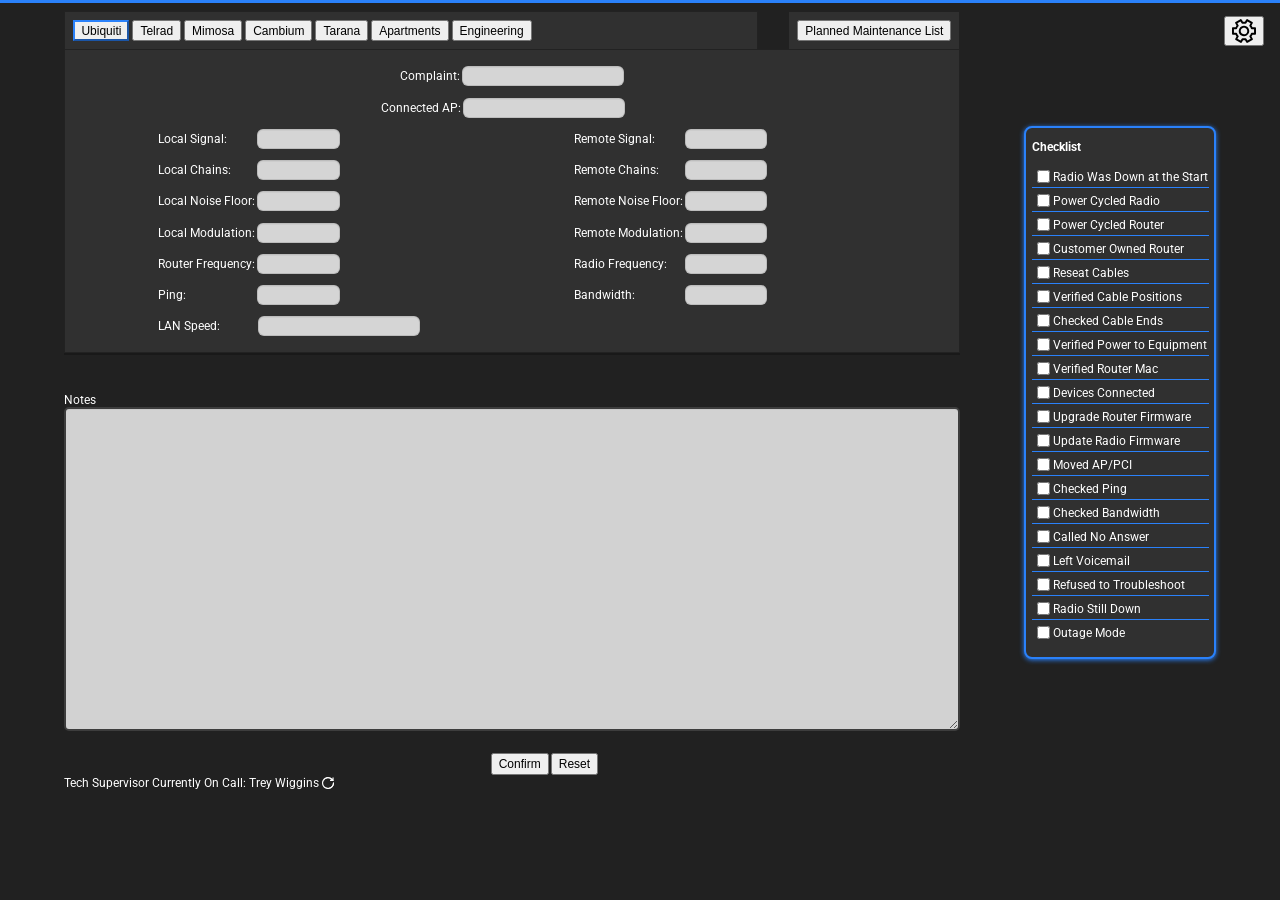
<file: index.html>
<!DOCTYPE html>
<html lang="en">

<head>
  <meta charset="UTF-8">
  <meta name="viewport" content="width=device-width, initial-scale=1.0">
  <meta http-equiv="X-UA-Compatible" content="ie=edge">
  <title>TicketMaker</title>
  <link rel="icon" href="favicon.svg" type="any">
  <link rel="stylesheet" href="index.css">
</head>

<body>
  <div id="pageContainer">
    <div id="infoContainer">
      <div id="radioButtons">
        <button id="ubiquiti">Ubiquiti</button>
        <button id="telrad">Telrad</button>
        <button id="mimosa">Mimosa</button>
        <button id="cambium">Cambium</button>
        <button id="tarana">Tarana</button>
	<button id="apartments">Apartments</button>
        <button id="engineeringButton">Engineering</button>
        <div id="maintenancePopupButtonContainer">
          <button id="maintenancePopupButton">Planned Maintenance List</button>
        </div>
      </div>
      <div class="info">
        <div id="complaintContainer">
          <label for="complaint">Complaint:</label>
          <input type="text" list="complaints" id="complaint" />
          <datalist id="complaints">
            <option>No Connection</option>
            <option>Intermittent Connection</option>
            <option>Slow Speeds</option>
            <option>Router Support</option>
            <option>Technical Support</option>
            <option>VOIP</option>
            <option>Billing</option>
            <option>Outage</option>
            <option>Retention</option>
          </datalist>
        </div>
        <div id="ubiquitiRadio" class="radioInfo">
          <div class="ap">
            <label for="connectedAp">Connected AP:</label>
            <input type="text" id="connectedAp"></input>
          </div>
          <div>
            <label for="localSignal">Local Signal:</label>
            <input type="text" id="localSignal" class="shortInput"></input>
          </div>
          <div>
            <label for="remoteSignal">Remote Signal:</label>
            <input type="text" id="remoteSignal" class="shortInput"></input>
          </div>
          <div>
            <label for="localChains">Local Chains:</label>
            <input type="text" id="localChains" class="shortInput"></input>
          </div>
          <div>
            <label for="remoteChains">Remote Chains:</label>
            <input type="text" id="remoteChains" class="shortInput"></input>
          </div>
          <div>
            <label for="localNoiseFloor">Local Noise Floor:</label>
            <input type="text" id="localNoiseFloor" class="shortInput"></input>
          </div>
          <div>
            <label for="remoteNoiseFloor">Remote Noise Floor:</label>
            <input type="text" id="remoteNoiseFloor" class="shortInput"></input>
          </div>
          <div>
            <label for="localModulation">Local Modulation:</label>
            <input type="text" id="localModulation" class="shortInput"></input>
          </div>
          <div>
            <label for="remoteModulation">Remote Modulation:</label>
            <input type="text" id="remoteModulation" class="shortInput"></input>
          </div>
          <div>
            <label for="ubiquitiRouterFrequency">Router Frequency:</label>
            <input type="text" id="ubiquitiRouterFrequency" class="shortInput"></input>
          </div>
          <div>
            <label for="ubiquitiRadioFrequency">Radio Frequency:</label>
            <input type="text" id="ubiquitiRadioFrequency" class="shortInput"></input>
          </div>
          <div>
            <label for="ping">Ping:</label>
            <input type="text" id="ping" class="shortInput"></input>
          </div>
          <div>
            <label for="bandwidth">Bandwidth:</label>
            <input type="text" id="bandwidth" class="shortInput"></input>
          </div>
          <div>
            <label for="ubiquitiLanSpeeds">LAN Speed:</label>
            <input type="text" list="speeds" id="ubiquitiLanSpeeds" />
          </div>
        </div>
        <div id="telradRadio" class="radioInfo">
          <div>
            <label for="pci">PCI:</label>
            <input type="text" id="pci" class="shortInput"></input>
          </div>
          <div>
            <label for="enode">eNodeB ID:</label>
            <input type="text" id="enode" class="shortInput"></input>
          </div>
          <div>
            <label for="signal">Signal:</label>
            <input type="text" id="signal" class="shortInput"></input>
          </div>
          <div>
            <label for="sinr">SINR:</label>
            <input type="text" id="sinr" class="shortInput"></input>
          </div>
          <div>
            <label for="cell">Cell:</label>
            <input type="text" id="cell" class="shortInput"></input>
          </div>
          <div>
            <label for="cellLocked">Cell Locked:</label>
            <input type="text" id="cellLocked" class="shortInput"></input>
          </div>
          <div>
            <label for="telradPing">Ping:</label>
            <input type="text" id="telradPing" class="shortInput"></input>
          </div>
          <div>
            <label for="telradBandwidth">Bandwidth:</label>
            <input type="text" id="telradBandwidth" class="shortInput"></input>
          </div>
        </div>
        <div id="mimosaRadio" class="radioInfo">
          <div class="ap">
            <label for="mimosaAp">Connected AP:</label>
            <input type="text" id="mimosaAp"></input>
          </div>
          <div>
            <label for="localMcs">Local MCS:</label>
            <input type="text" id="localMcs" class="shortInput"></input>
          </div>
          <div>
            <label for="remoteMcs">Remote MCS:</label>
            <input type="text" id="remoteMcs" class="shortInput"></input>
          </div>
          <div>
            <label for="mimosaRouterFrequency">Router Frequency:</label>
            <input type="text" id="mimosaRouterFrequency" class="shortInput"></input>
          </div>
          <div>
            <label for="mimosaRadioFrequency">Radio Frequency:</label>
            <input type="text" id="mimosaRadioFrequency" class="shortInput"></input>
          </div>
          <div>
            <label for="mimosaSignal">Signal:</label>
            <input type="text" id="mimosaSignal" class="shortInput"></input>
          </div>
          <div>
            <label for="mimosaPing">Ping:</label>
            <input type="text" id="mimosaPing" class="shortInput"></input>
          </div>
          <div>
            <label for="mimosaBandwidth">Bandwidth:</label>
            <input type="text" id="mimosaBandwidth" class="shortInput"></input>
          </div>
          <div>
            <label for="mimosaLanSpeeds">LAN Speed:</label>
            <input type="text" list="speeds" id="mimosaLanSpeeds" />
          </div>
        </div>
        <div id="cambiumRadio" class="radioInfo">
          <div class="ap">
            <label for="cambiumAp">Color Code / AP:</label>
            <input type="text" id="cambiumAp"></input>
          </div>
          <div>
            <label for="cambiumSignal">Signal:</label>
            <input type="text" id="cambiumSignal" class="shortInput"></input>
          </div>
          <div>
            <label for="cambiumSinr">SINR:</label>
            <input type="text" id="cambiumSinr" class="shortInput"></input>
          </div>
          <div>
            <label for="cambiumRouterFrequency">Router Frequency:</label>
            <input type="text" id="cambiumRouterFrequency" class="shortInput"></input>
          </div>
          <div>
            <label for="cambiumRadioFrequency">Radio Frequency:</label>
            <input type="text" id="cambiumRadioFrequency" class="shortInput"></input>
          </div>
          <div>
            <label for="cambiumPing">Ping:</label>
            <input type="text" id="cambiumPing" class="shortInput"></input>
          </div>
          <div>
            <label for="cambiumBandwidth">Bandwidth:</label>
            <input type="text" id="cambiumBandwidth" class="shortInput"></input>
          </div>
          <div>
            <label for="cambiumLanSpeeds">LAN Speed:</label>
            <input type="text" list="speeds" id="cambiumLanSpeeds" />
          </div>
        </div>
        <div id="taranaRadio" class="radioInfo">
          <div class="ap">
            <label for="connectedAp">Connected AP:</label>
            <input type="text" id="connectedAp"></input>
          </div>
          <div>
            <label for="pathloss">Pathloss:</label>
            <input type="text" id="pathloss" class="shortInput"></input>
          </div>
          <div>
            <label for="slaProfile">SLA Profile:</label>
            <input type="text" list="sla" id="slaProfile" class="shortInput"></input>
            <datalist id="sla">
              <option>Min</option>
              <option>5M</option>
              <option>10M</option>
              <option>20M</option>
              <option>25M</option>
              <option>50M</option>
              <option>100M</option>
              <option>150M</option>
              <option>200M</option>
              <option>250M</option>
              <option>300M</option>
              <option>400M</option>
              <option>500M</option>
              <option>600M</option>
              <option>1000M</option>
              <option>Max</option>
            </datalist>
          </div>
          <div>
            <label for="sinrDown">SINR Down:</label>
            <input type="text" id="sinrDown" class="shortInput"></input>
          </div>
          <div>
            <label for="sinrUp">SINR Up:</label>
            <input type="text" id="sinrUp" class="shortInput"></input>
          </div>
          <div>
            <label for="alignmentMetric">Alignment Metric:</label>
            <input type="text" id="alignmentMetric" class="shortInput"></input>
          </div>
          <div>
            <label for="taranaLanSpeeds">LAN Speed:</label>
            <input type="text" list="speeds" id="taranaLanSpeeds" />
            <datalist id="speeds">
              <option>10mbps Full-Duplex</option>
              <option>100mbps Full-Duplex</option>
              <option>1000mbps Full-Duplex</option>
              <option>Half-Duplex</option>
              <option>No Link</option>
            </datalist>
          </div>
          <div>
            <label for="taranaPing">Ping:</label>
            <input type="text" id="taranaPing" class="shortInput"></input>
          </div>
          <div>
            <label for="taranaBandwidth">Bandwidth:</label>
            <input type="text" id="taranaBandwidth" class="shortInput"></input>
          </div>
        </div>
	  <div id="apartmentsRadio" class="radioInfo">
          <div>
            <label for="apartmentsPing">Ping:</label>
            <input type="text" id="apartmentsPing" class="shortInput"></input>
          </div>
          <div>
            <label for="apartmentsBandwidth">Bandwidth:</label>
            <input type="text" id="apartmentsBandwidth" class="shortInput"></input>
          </div>
          <div>
            <label for="apartmentsSpeeds">LAN Speed:</label>
            <input type="text" list="speeds" id="apartmentsSpeeds"></input>
            <datalist id="speeds">
              <option>10mbps Full-Duplex</option>
              <option>100mbps Full-Duplex</option>
              <option>1000mbps Full-Duplex</option>
              <option>Half-Duplex</option>
              <option>No Link</option>
            </datalist>
          </div>
        </div>
        <div id="engineering" class="radioInfo">
          <div>
            <label for="engineeringCustomer">Customer:</label>
            <input type="text" id="engineeringCustomer"></input>
          </div>
          <div>
            <label for="engineeringID">ID:</label>
            <input type="text" id="engineeringID"></input>
          </div>
          <div>
            <label for="engineeringTechnology">Technology:</label>
            <input type="text" id="engineeringTechnology"></input>
          </div>
          <div>
            <label for="engineeringAP">AP:</label>
            <input type="text" id="engineeringAP"></input>
          </div>
          <div>
            <label for="engineeringIP">IP:</label>
            <input type="text" id="engineeringIP"></input>
          </div>
          <div>
            <label for="engineeringPackage">Package:</label>
            <input type="text" id="engineeringPackage"></input>
          </div>
        </div>
      </div>
    </div>
    <div id="notesContainer">
      <label for="notes">Notes</label>
      <textarea id="notes"></textarea>
    </div>
    <div id="checklistContainer">
      <p class="bold">Checklist</p>
      <div id="checklist">
        <div>
          <input type="checkbox" id="radioDownAtStart" />
          <label for="radioDownAtStart">Radio Was Down at the Start</label>
        </div>
        <div>
          <input type="checkbox" id="powerCycleRadio" />
          <label for="powerCycleRadio">Power Cycled Radio</label>
        </div>
        <div>
          <input type="checkbox" id="powerCycleRouter" />
          <label for="powerCycleRouter">Power Cycled Router</label>
        </div>
        <div>
          <input type="checkbox" id="customerRouter" />
          <label for="customerRouter">Customer Owned Router</label>
        </div>
        <div>
          <input type="checkbox" id="reseatCables" />
          <label for="reseatCables">Reseat Cables</label>
        </div>
        <div>
          <input type="checkbox" id="cablePositions" />
          <label for="cablePositions">Verified Cable Positions</label>
        </div>
        <div>
          <input type="checkbox" id="cableEnds" />
          <label for="cableEnds">Checked Cable Ends</label>
        </div>
        <div>
          <input type="checkbox" id="verifiedPower" />
          <label for="verifiedPower">Verified Power to Equipment</label>
        </div>
        <div>
          <input type="checkbox" id="routerMAC" />
          <label for="routerMAC">Verified Router Mac</label>
        </div>
        <div>
          <input type="checkbox" id="devicesConnected" />
          <label for="devicesConnected">Devices Connected</label>
        </div>
        <div>
          <input type="checkbox" id="routerFirmware" />
          <label for="routerFirmware">Upgrade Router Firmware</label>
        </div>
        <div>
          <input type="checkbox" id="radioFirmware" />
          <label for="radioFirmware">Update Radio Firmware</label>
        </div>
        <div>
          <input type="checkbox" id="movedAp" />
          <label for="movedAp">Moved AP/PCI</label>
        </div>
        <div>
          <input type="checkbox" id="checkedPing" />
          <label for="checkedPing">Checked Ping</label>
        </div>
        <div>
          <input type="checkbox" id="checkedBandwidth" />
          <label for="checkedBandwidth">Checked Bandwidth</label>
        </div>
        <div>
          <input type="checkbox" id="noAnswer" />
          <label for="noAnswer">Called No Answer</label>
        </div>
        <div>
          <input type="checkbox" id="leftVoicemail" />
          <label for="leftVoicemail">Left Voicemail</label>
        </div>
        <div>
          <input type="checkbox" id="refusedToTroubleshoot" />
          <label for="refusedToTroubleshoot">Refused to Troubleshoot</label>
        </div>
        <div>
          <input type="checkbox" id="radioStillDown" />
          <label for="radioStillDown">Radio Still Down</label>
        </div>
        <div class="outageMode">
          <input type="checkbox" id="outageMode" />
          <label for="outageMode">Outage Mode</label>
        </div>
      </div>
    </div>
    <div id="buttons">
      <button id="confirm">Confirm</button>
      <button id="reset">Reset</button>
    </div>
    <div id="clipboardConfirm">
      Text has been copied to clipboard!
    </div>
    <div id="resetConfirm">
      <p>Are you sure you want to reset?</p>
      <div>
        <button id="resetYes">Yes</button>
        <button id="resetNo">No</button>
      </div>
    </div>
    <button id="settingsButton">
      <div id="cog">
      <svg fill="#000000" version="1.1" xmlns="http://www.w3.org/2000/svg" xmlns:xlink="http://www.w3.org/1999/xlink" width="24px" height="24px" viewBox="0 0 569.613 569.614" xml:space="preserve">
        <g>
          <g>
            <path d="M371.49,563.638l113.052-65.854c5.26-3.063,9.088-8.094,10.64-13.975c1.555-5.888,0.701-12.148-2.359-17.405
			l-30.769-52.807c4.789-6.524,9.083-13.115,12.972-19.918c3.893-6.799,7.405-13.84,10.606-21.275l61.114-0.221
			c6.086-0.021,11.915-2.464,16.202-6.781c4.287-4.32,6.687-10.165,6.665-16.255l-0.48-130.833
			c-0.024-6.089-2.464-11.919-6.784-16.206c-4.299-4.269-10.113-6.662-16.166-6.662c-0.03,0-0.062,0-0.089,0l-61.182,0.242
			c-6.444-14.462-14.428-28.14-23.871-40.913l30.417-53.143c6.294-11.001,2.481-25.025-8.52-31.316L369.403,5.335
			c-5.281-3.023-11.545-3.822-17.424-2.231c-5.872,1.598-10.872,5.462-13.892,10.747L307.665,67
			c-15.766-1.662-31.653-1.613-47.363,0.144l-30.796-52.892c-3.063-5.263-8.094-9.091-13.975-10.646
			c-5.884-1.551-12.148-0.704-17.408,2.359L85.068,71.823c-10.949,6.38-14.657,20.429-8.28,31.38l30.765,52.831
			c-4.761,6.484-9.048,13.076-12.953,19.899c-3.904,6.824-7.417,13.855-10.6,21.255l-61.139,0.235
			C10.187,197.472-0.046,207.785,0,220.456L0.48,351.29c0.024,6.086,2.463,11.919,6.784,16.206
			c4.299,4.269,10.11,6.661,16.166,6.661c0.028,0,0.058,0,0.086,0l61.203-0.229c6.432,14.452,14.413,28.131,23.868,40.915
			l-30.413,53.141c-3.023,5.284-3.825,11.548-2.231,17.423c1.597,5.872,5.462,10.872,10.747,13.896l113.535,64.977
			c3.596,2.056,7.513,3.032,11.38,3.032c7.962,0,15.701-4.146,19.942-11.552l30.417-53.149c15.799,1.671,31.684,1.619,47.348-0.144
			l30.799,52.89c3.066,5.26,8.094,9.088,13.978,10.643C359.967,567.552,366.23,566.705,371.49,563.638z M341.129,465.911
			c-4.902-8.418-14.599-12.815-24.137-10.994c-20.588,3.935-42.174,3.999-63.128,0.202c-9.572-1.735-19.184,2.741-24.015,11.181
			l-26.748,46.745l-73.694-42.18l26.75-46.741c4.832-8.439,3.819-19.006-2.521-26.371c-13.978-16.239-24.685-34.594-31.818-54.554
			c-3.265-9.131-11.918-15.227-21.61-15.227c-0.027,0-0.058,0-0.085,0l-53.825,0.199l-0.315-84.937l53.819-0.205
			c9.722-0.04,18.366-6.197,21.576-15.374c3.69-10.557,7.962-20.019,13.06-28.917c5.101-8.914,11.089-17.387,18.311-25.897
			c6.294-7.417,7.225-17.993,2.334-26.396l-27.081-46.509l73.385-42.754l27.078,46.497c4.893,8.4,14.544,12.821,24.095,11.004
			c20.716-3.911,42.317-3.978,63.189-0.19c9.557,1.753,19.189-2.742,24.019-11.178l26.753-46.744l73.697,42.179l-26.753,46.742
			c-4.826,8.437-3.816,19,2.521,26.368c13.956,16.221,24.669,34.587,31.842,54.59c3.271,9.119,11.919,15.202,21.604,15.202
			c0.031,0,0.062,0,0.092,0l53.789-0.214l0.315,84.927l-53.783,0.192c-9.712,0.037-18.351,6.182-21.569,15.347
			c-3.746,10.654-8.023,20.131-13.082,28.975c-5.064,8.847-11.067,17.338-18.356,25.958c-6.271,7.418-7.194,17.978-2.305,26.368
			l27.078,46.472l-73.391,42.749L341.129,465.911z" />
            <path d="M392.531,346.458c16.472-28.773,20.746-62.24,12.047-94.232s-29.342-58.685-58.115-75.151
			c-18.761-10.74-40.05-16.417-61.562-16.417c-44.446,0-85.762,23.944-107.822,62.485c-33.994,59.404-13.327,135.39,46.071,169.386
			c18.764,10.737,40.052,16.411,61.564,16.411C329.158,408.943,370.475,385.001,392.531,346.458z M352.696,323.658
			c-13.902,24.293-39.955,39.385-67.985,39.385c-13.528,0-26.934-3.58-38.764-10.349c-37.433-21.426-50.456-69.312-29.033-106.751
			c13.905-24.291,39.958-39.385,67.987-39.385c13.528,0,26.932,3.58,38.762,10.355c18.136,10.379,31.142,27.197,36.628,47.359
			C365.771,284.435,363.075,305.524,352.696,323.658z" />
          </g>
        </g>
      </svg> 
      </div>
    </button>
    <div id="settingsContainer">
      <div>
        Settings
      </div>
      <div>
        <div class="column">
          <label for="font">Font Size:</label>
          <input type="range" min="2" max="32" id="font"></input>
          <div id="fontValue"></div>
        </div>
        <div class="line">
          Example:
          <p id="fontExample">AaEeIiOoUu</p>
        </div>
        <div class="column">
          <label for="notesFont">Notes Font Size:</label>
          <input type="range" min="2" max="32" id="notesFont"></input>
          <div id="notesFontValue"></div>
        </div>
        <div class="line">
          Example:
          <p id="notesFontExample">AaEeIiOoUu</p>
        </div>
        <div class="line spaceBetween">
          <label for="background">Background Color:</label>
          <input type="color" id="background"></input>
        </div>
        <div class="line spaceBetween">
          <label for="foreground">Foreground Color:</label>
          <input type="color" id="foreground"></input>
        </div>
        <div class="line spaceBetween">
          <label for="textColor">Text Color:</label>
          <input type="color" id="textColor"></input>
        </div>
        <div class="line spaceBetween">
          <label for="inputTextColor">Input Text Color:</label>
          <input type="color" id="inputTextColor"></input>
        </div>
        <div class="line spaceBetween">
          <label for="inputBackgroundColor">Input Background Color:</label>
          <input type="color" id="inputBackgroundColor"></input>
        </div>
        <div class="line spaceBetween">
          <div>
            Reset Prompt:
          </div>
          <div>
            <label for="resetRadioOn">On:</label>
            <input type="radio" id="resetRadioOn" name="resetRadio" checked></input>
          </div>
          <div>
            <label for="resetRadioOff">Off:</label>
            <input type="radio" id="resetRadioOff" name="resetRadio"></input>
          </div>
        </div>
        <div class="line spaceBetween">
          <div>
            <label for="ttuCheckbox">
              Test and Turn Up: 
            </label>
          </div>
          <div>
            <input type="checkbox" id="ttuCheckbox"></input>
          </div>
        </div>
        <div class="spaceBetween">
          <div>
            Restore Default Settings:
          </div>
          <button id="defaultButton">
            Default
          </button>
        </div>
      </div>
      <div id="settingsButtons">
        <button id="settingsConfirm">
          Confirm Settings
        </button>
        <button id="settingsCancel">
          Cancel
        </button>
      </div>
    </div>
    <div id="resetDefaultContainer">
      <div>
        Reset to default settings?
      </div>
      <div>
        <button id="defaultYes">
          Yes
        </button>
        <button id="defaultNo">
          No
        </button>
      </div>
    </div>
    <div id="onCallContainer">
      Tech Supervisor Currently On Call: 
        <span id="onCallSpan"></span>
        <span id="onCallSVG"><svg id="onCallSVGIcon" version="1.1" id="Layer_1" xmlns="http://www.w3.org/2000/svg" xmlns:xlink="http://www.w3.org/1999/xlink" viewBox="0 0 500 500" xml:space="preserve" fill="#000000">
<path d="M479.2,227.6c-13.6,0-24,10.4-24,24c0,112-91.2,203.2-203.2,203.2S48.8,363.6,48.8,251.6 S140,47.6,252,47.6c58.4,0,113.6,28,152,68h-43.2c-13.6,0-24,10.4-24,24s10.4,24,24,24H484v-124c0-13.6-10.4-24-24-24 s-24,10.4-24,24V82C388,30,321.6,0.4,251.2,0.4C112.8,0.4,0,113.2,0,251.6s113.6,251.2,252,251.2S503.2,390,503.2,251.6 C503.2,238,492.8,227.6,479.2,227.6z"/> <path d="M336.8,139.6c0,13.6,10.4,24,24,24h124.8c-34.4-80-115.2-140-210.4-140 c-124.8,0-226.4,101.6-226.4,227.2S150.4,478,276,478s227.2-101.6,227.2-227.2c0-1.6,0-4,0-5.6c-3.2-10.4-12-17.6-23.2-17.6 c-13.6,0-24,10.4-24,24c-0.8,112-92,203.2-204,203.2S48.8,363.6,48.8,251.6S140,47.6,252,47.6c58.4,0,113.6,28,152,68h-43.2 C347.2,115.6,336.8,126,336.8,139.6z"/>
        </svg>
      </span>
    </div>
    <div id="maintenanceInfoPopup">
      <div id="maintenanceInfoContainer"></div>
      <button id="closeMaintenanceInfoPopup">X</button>
    </div>
  </div>

  <script src="index.js"></script>
</body>

</html>
</file>
<file: index.css>
@import url(http://fonts.googleapis.com/css?family=Roboto:400,100,100italic,300,300italic,400italic,500,500italic,700,700italic,900italic,900);

:root {
  font-size: var(--primaryFont);
  font-family: 'Roboto', 'Helvetica Neue', Arial, sans-serif;
  --color: #2a81fa;
  --time: 0.75s;
  --ease: ease-in-out;
  --background: #212121;
  --foreground: #303030;
  --primaryFont: 12px;
  --notesFont: 20px;
  --textColor: #ffffff;
  --inputTextColor: #000000;
  --inputBackgroundColor: #ffffff;
}

* {
  transition: all 0.3s ease;
}

body {
  background: var(--background);

  color: var(--textColor);
  margin: 0px;
  margin-bottom: 8px;
}

.bold {
  font-weight: 700;
}

.fourMarginTop {
  margin-top: 4px;
}

#pageContainer {
  display: grid;
  grid-template-columns: auto auto;
  grid-template-rows: auto auto;
  justify-content: center;
  align-items: center;
  transition: border-color var(--time) var(--ease);
  border-top: 3px solid var(--color);
  padding: 8px;
  padding-bottom: 0px;
}

#infoContainer {
  width: 70vw;
  margin-bottom: 40px;
  position: relative;
}

textarea,
#infoContainer input {
  border: 1px solid rgba(0,0,0,.12);
  opacity: 0.8;
  box-sizing: border-box;
  outline: none;
  box-shadow: inset 0 1px 0 rgba(0,0,0,.045);
  transition: all .2s;
}

#infoContainer input {
  padding: 0 5px;
  border-radius: 6px;
  min-height: 20px;
  font-size: var(--primaryFont)
}

textarea:focus,
#infoContainer input:focus {
  border: 1px solid var(--color);
  opacity: 1;
}

#infoContainer input:disabled {
  opacity: 0.25;
}

.info {
  padding: 16px;
  border: 1px solid rgb(0,0,0,0.3);
  background-color: var(--foreground);
  box-shadow: 0 2px 0 rgb(0,0,0,0.25);
}

#ubiquitiRadio {
  margin-right: 19px;
}

#telradRadio {
  margin-left: 28px;
}

#mimosaRadio {
  margin-right: 14px;
}

#cambiumRadio {
  margin-right: 27px;
}

#taranaRadio {
  margin-right: 19px;
}

#radioButtons {
  padding: 8px 8px;
  border: 1px solid rgb(0,0,0,0.3);
  border-bottom: none;
  width: fit-content;
  background-color: var(--foreground);
}

#complaintContainer {
  display: flex;
  justify-content: center;
  align-items: center;
}

#complaintContainer label {
  margin-right: 2px;
}

.radioInfo {
  display: grid;
  grid-template-columns: auto auto;
  justify-content: space-around;
  display: none;
}

.radioInfo div {
  display: flex;
  justify-content: space-between;
  align-items: center;
  margin-top: 1.25vh;
}

.radioInfo div label {
  margin-right: 2px;
}

.radioInfo .ap {
  grid-column-start: 1;
  grid-column-end: span 2;
  justify-content: center;
}

input[type="text"] {
  background: var(--inputBackgroundColor);
  color: var(--inputTextColor);
  width: 162px;
}

input[type="text"].shortInput {
  width: 82.4px;
  margin-right: 80px;
}

#notesContainer {
  height: 40vh;
  width: 70vw;
  display: flex;
  flex-direction: column;
}

textarea {
  height: 90%;
  width: 100%;
  font-family: sans-serif;
  font-size: var(--notesFont);
  color: var(--inputTextColor);
  background: var(--inputBackgroundColor);
  border: 2px solid #444444;
  border-radius: 5px;
  padding: 8px;
}

#checklistContainer {
  grid-area: 1 / 2 / span 3 / span 1;
  transition: border-color var(--time) var(--ease), box-shadow var(--time) var(--ease);
  border: 2px solid var(--color);
  border-radius: 8px;
  padding: 0 .4vw;
  box-shadow: 0 1px 5px var(--color);
  background-color: var(--foreground);
  height: fit-content;
  padding-bottom: 1em;
}

#checklist div {
  display: flex;
  align-items: center;
  margin-bottom: 2px;
  padding: 1px;
  transition: border-color var(--time) var(--ease);
  border-bottom: 1px solid var(--color);
}

#checklistContainer .outageMode {
  border-bottom: none;
}

#buttons {
  width: 75vw;
  display: flex;
  justify-content: center;
  gap: 2px;
}

button {
  min-height: 21.3px;
  font-size: var(--primaryFont);
}

button:hover {
  background: #e8e8e8;
  box-shadow: 0px 4px 8px rgba(0, 0, 0, 0.2);
  transform: translateY(-1px);
}

button:active {
  transform: translateY(1px);
}

#resetDefaultContainer,
#resetConfirm,
#clipboardConfirm {
  display: none;
  background-color: var(--background);
  min-width: 200px;
  padding: 0 8px;
  position: absolute;
  top: calc(50vh - 25px);
  left: calc(45vw - 100px);
  justify-content: center;
  align-items: center;
  border-radius: 12px;
  box-shadow: 0 0 8px black;
  transition: border-color var(--time) var(--ease);
  border: 4px solid var(--color);
  text-align: center;
  padding: 2px 4px;
}

#resetDefaultContainer {
  flex-direction: column;
  z-index: 15;
  min-height: 72px;
  left: calc(50vw - 100px);
}

#resetConfirm {
  flex-direction: column;
  min-height: 72px;
}

#resetDefaultContainer div,
#resetConfirm div {
  display: flex;
  justify-content: space-around;
  width: 100%;
}

#resetDefaultContainer div {
  padding: 8px;
}

#clipboardConfirm {
  cursor: pointer;
  min-height: 50px;
}

.selected {
  transition: border-color var(--time) var(--ease);
  border-color: var(--color);
}

#settingsButton {
  position: absolute;
  right: 16px;
  top: 16px;
  display: flex;
  justify-content: center;
  align-items: center;
}

#settingsButton div {
  width: 24px;
  height: 24px;
}

#cog {
  transition: all 0.25s ease-in;
}

#settingsContainer {
  display: none;
  flex-direction: column;
  padding: 16px 0;
  background-color: var(--background);
  width: 400px;
  position: absolute;
  min-height: fit-content;
  top: 16px;
  left: calc(50vw - 200px);
  align-items: center;
  border-radius: 12px;
  box-shadow: 0 0 16px black;
  transition: border-color var(--time) var(--ease);
  border: 4px solid var(--color);
  z-index: 1000;
}

#settingsButtons {
  margin-top: 32px;
  padding-left: 8px;
  padding-right: 8px;
}

#settingsContainer div:last-child {
  padding-left: 8px;
  padding-right: 8px;
}

.line {
 border-bottom: 1px solid rgb(0,0,0,0.25);
 padding-left: 8px;
 padding-right: 8px;
 padding-bottom: 16px;
 margin-bottom: 16px;
 min-width: 80%;
}

.spaceBetween {
  display: flex;
  justify-content: space-between;
  align-items: center;
}

#fontValue,
#notesFontValue {
  display: flex;
  justify-content: center;
  align-items: center;
}

.column {
  display: flex;
  flex-direction: column;
}

#onCallContainer svg {
  width: var(--primaryFont);
  height: var(--primaryFont);
  fill: var(--textColor);
  bottom: -2px;
  position: relative;
}

#onCallSVG {
  cursor: pointer;
}

.spin {
  animation: spin 1050ms linear forwards;  
}

.fadeOutAnimation {
  animation-name: fadeOut;
  animation-duration: 500ms;
  animation-timing-function: linear;
  animation-fill-mode: forwards;
}

.fadeInAnimation {
  animation-name: fadeIn;
  animation-duration: 500ms;
  animation-timing-function: linear;
  animation-fill-mode: forwards;
}

#inputContainer {
  display: flex;
  flex-direction: column;
  align-items: center;
  margin: 20px;
}

#maintenancePopupButtonContainer {
  position: absolute;
  top: 1px;
  right: 1px; 
  background-color: var(--foreground);
  padding: 8px 8px;
}

#maintenanceInfoPopup {
  position: absolute;
  top: 0;
  left: 0;
  display: none;
  background-color: rgb(0,0,0,0.5);
  cursor: pointer;
}

#closeMaintenanceInfoPopup {
  position: fixed;  
  top: 16px;
  right: 16px;
  font-weight: 700;
}

#maintenanceInfoContainer {
  width: 80%;
  margin: 20px auto;
  background-color: #1e1e1e;
  border: 2px solid #444444;
  border-radius: 8px;
  padding: 15px;
  box-shadow: 0px 4px 6px rgba(0, 0, 0, 0.5);
  cursor: auto;
}

.maintenanceBlock {
  display: flex;
  flex-wrap: wrap;
  justify-content: space-between;
  align-items: center;
  border: 1px solid #3a9ad9;
  border-radius: 5px;
  padding: 10px 15px;
  margin-bottom: 10px;
  background-color: #252525;
}

.maintenanceBlock div:nth-child(3) {
  flex-basis: 100%; 
}

.maintenanceBlock div:nth-child(4) {
  flex-basis: 100%;
}


.startContainer, .endContainer, .affectedSitesContainer, .scopeOfWorkContainer {
  margin: 10px;
  padding: 5px 10px;
  color: #ffffff;
  font-size: 14px;
  background-color: #333333;
  border-radius: 5px;
}

.startContainer {
  border-left: 4px solid #3a9ad9;
}

.endContainer {
  border-left: 4px solid #d93a3a;
}

.affectedSitesContainer,
.scopeOfWorkContainer {
  margin: 10px;
  padding: 10px;
  color: e0ffe6;
  font-size: 16px;
  background-color: #202c20;
  border-left: 4px solid #3ad96c; 
}

.maintenanceBlock.glow {
    animation: glowing 2.5s ease-in-out;
}

@keyframes glowing {
    0% { 
      position: relative; 
      z-index: 1000;
      box-shadow: 0 0 0px #3a9ad9; 
    }
    50% { 
      box-shadow: 0 0 100px #3a9ad9; 
      position: relative; 
      z-index: 1000;
    }
    100% { 
      box-shadow: 0 0 0px #3a9ad9; 
      position: relative; 
      z-index: 1000;
    }
}

@keyframes fadeOut {
  0% {opacity: 1;}
  100% {opacity: 0;}
}

@keyframes fadeIn {
  0% {opacity: 0;}
  100% {opacity: 1;} 
}

@keyframes spin {    
  0% { 
     transform: rotate(0deg);
     opacity: 1; 
  } 
  47% { 
     transform: rotate(360deg);
     opacity: 0; 
  } 
  53% { 
     transform: rotate(360deg);
     opacity: 0; 
  } 
  100% { 
     transform: rotate(720deg);
     opacity: 1; 
  } 
}

@media (max-width: 1280px) {
  #radioButtons {
    width: max;
    padding-right: 225px;
  }
}

@media (max-width: 800px) {
  input[list="speeds"] {
    width: 82.4px;
    margin-right: 80px;
  }

  #ubiquitiRadio {
    margin-right: 0px;
  }

  #telradRadio {
    margin-left: 0px;
  }

  #mimosaRadio {
    margin-right: 0px;
  } 

  #cambiumRadio {
    margin-right: 0px;
  }

  #taranaRadio {
    margin-right: 0px;
  }
}

@media (max-width: 750px) {
  #complaintContainer {
    margin-left: 48px;
  }
}

@media (max-width: 750px) {
  #complaintContainer {
    margin-left: 88px;
  }
}

@media (max-width: 650px) {
  #pageContainer {
    grid-template-columns: 1fr;
  }

  #infoContainer{
    width: auto;
    margin-bottom: 8px;
  }

  #checklistContainer {
    grid-area: 2 / 1 / auto / auto;
    width: -webkit-fill-available;
    justify-self: center;
    padding-left: 8px;
    padding-right: 8px;
    margin-bottom: 8px;
  }

  #checklist input {
    margin: 0 8px;
  }

  #notesContainer {
    width: auto;
  }

  #buttons {
    width: auto;
  }

  #onCallContainer {
    display: flex;
    align-items: center;
    justify-content: center;
  }
  
  #onCallContainer span {
    margin-left: 4px;
  }

  #complaintContainer {
    margin-left: 36px;
  }
}

@media (max-width: 550px) {

  #complaintContainer {
    justify-content: space-between;
    margin-left: 0;
  }

  .radioInfo {
    grid-template-rows: 1fr;
    grid-template-columns: 1fr;
  }

  .radioInfo .ap {
    grid-column-start: auto;
    grid-column-end: auto;
    justify-content: space-between;
  }


  input[type="text"],
  input[type="text"].shortInput {
    width: auto;
    margin-right: 0;
  }

}
</file>
